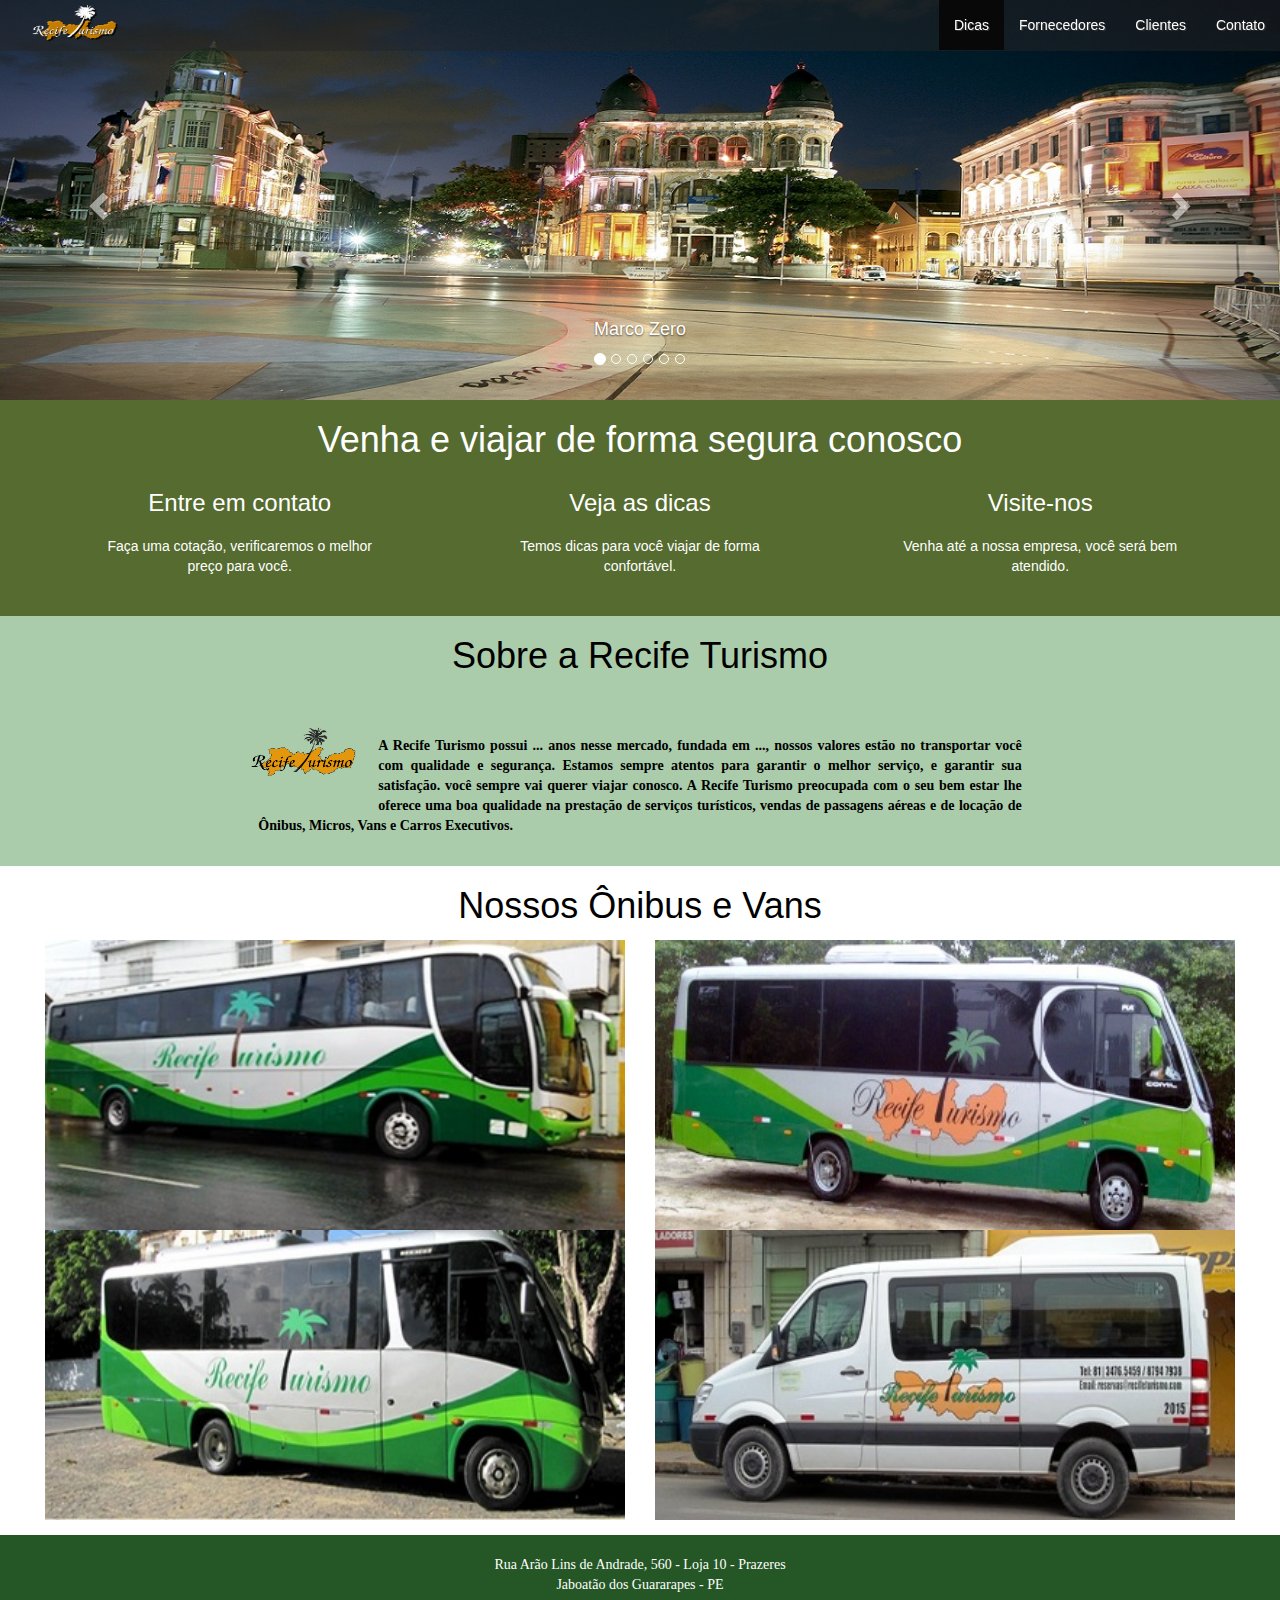
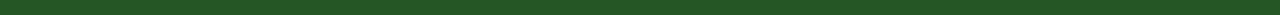
<file: web/index.html>
<!DOCTYPE html>
<html lang="en">
<head>
  <title>Recife Turismo</title>
  <meta charset="utf-8">
  
  <link rel="stylesheet" href="bootstrap/css/bootstrap.css"> 
  <link rel="stylesheet" href="css/padrao.css">	 
  <link rel="stylesheet" href="css/index.css">
  
  <script src="https://ajax.googleapis.com/ajax/libs/jquery/1.12.4/jquery.min.js"></script>
  <script src="https://maxcdn.bootstrapcdn.com/bootstrap/3.3.7/js/bootstrap.min.js"></script>
  
</head>

<body>
 <header>
<!-- inicio da nav bar-->
 <nav class="navbar navbar-inverse navbar-fixed-top ">
  <div class="container-fluid">
    <div class="navbar-header">
      <button type="button" class="navbar-toggle" data-toggle="collapse" data-target="#myNavbar">
        <span class="icon-bar"></span>
        <span class="icon-bar"></span>
        <span class="icon-bar"></span>
      </button>
      <a class="navbar-brand" href="#"><img src="imagens/logorecifetu.png"  id="logo"></a>
    </div>
    <div class="collapse navbar-collapse" id="myNavbar">
      <ul class="nav navbar-nav navbar-right">
        <li class="active"><a href="dicas.html" id="ida">Dicas</a></li>
        <li><a href="fornecedores.html" id="ida">Fornecedores</a></li>
        <li><a href="clientes.html" id="ida">Clientes</a></li>
        <li><a href="contato.html" id="ida">Contato</a></li>
      </ul>
    </div>
  </div>
</nav>
<!-- fim da nav bar-->

<!-- inicio do Carousel-->


<div id="myCarousel" class="carousel slide">
    <ol class="carousel-indicators">
        <li data-target="#myCarousel" data-slide-to="0" class="active" contenteditable="false"></li>
        <li data-target="#myCarousel" data-slide-to="1" class="" contenteditable="false"></li>
        <li data-target="#myCarousel" data-slide-to="2" class="" contenteditable="false"></li>
        <li data-target="#myCarousel" data-slide-to="3" class="" contenteditable="false"></li>
	<li data-target="#myCarousel" data-slide-to="4" class="" contenteditable="false"></li>
	<li data-target="#myCarousel" data-slide-to="5" class="" contenteditable="false"></li>
    </ol>
    <div class="carousel-inner">
        <div class="item active" style="">
            <img src="imagens/marco0.jpg" alt="Marco Zero" class="">
            <div class="carousel-caption">
                <h4 class="">Marco Zero</h4>

                
            </div>
        </div>
        <div class="item ">
            <img src="imagens/13415158.jpg" alt="Patio-Sao-Pedro" class="">
            <div class="carousel-caption">
                <h4 class="">Pátio de São Pedro</h4>

            </div>
        </div>
        <div class="item" style="">
            <img src="imagens/43003169.jpg" alt="Caranguejo" class="">
            <div class="carousel-caption">
                <h4 class="">Caranguejo Rua da Aurora</h4>

            </div>
        </div>
        <div class="item" style="">
            <img src="imagens/ruadaaurora.jpg" alt="Rua-Aurora" class="">
            <div class="carousel-caption">
                <h4 class="">Rua da Aurora</h4>

            </div>
        </div>
   <div class="item" style="">
            <img src="imagens/top.JPG" alt="onibus" class="">
            <div class="carousel-caption">
                <h4 class="">Ônibus Recife Turismo</h4>

            </div>
        </div>
   <div class="item" style="">
            <img src="imagens/Joaocabral.jpg" alt="JoaoCabral" class="">
            <div class="carousel-caption">
                <h4 class="">Escultura Joao Cabral</h4>

            </div>
        </div>
    </div>    
    
    <a class="left carousel-control" href="#myCarousel" data-slide="prev">
        <span class="glyphicon glyphicon-chevron-left"></span>
    </a>

    <a class="right carousel-control" href="#myCarousel" data-slide="next">
        <span class="glyphicon glyphicon-chevron-right"></span>
    </a>
</div>
<!-- fim do carousel-->
 </header>

<section class="container-fluid" id="section1">
  	<h1 class="text-center v-center">Venha e viajar de forma segura conosco</h1>
 	
  	<div class="row">
      <div class="row">
          <div class="col-sm-4">
            <div class="row">
              <div class="col-sm-10 col-sm-offset-2 text-center"><h3>Entre em contato</h3><p>Faça uma cotação, verificaremos o melhor preço para você.</p><i class="fa fa-cog fa-5x"></i></div>
            </div>
          </div>
          <div class="col-sm-4 text-center">
            <div class="row">
              <div class="col-sm-10 col-sm-offset-1 text-center"><h3>Veja as dicas</h3><p>Temos dicas para você viajar de forma confortável.</p><i class="fa fa-user fa-5x"></i></div>
            </div>
          </div>
          <div class="col-sm-4 text-center">
            <div class="row">
              <div class="col-sm-10 text-center"><h3>Visite-nos</h3><p>Venha até a nossa empresa, você será bem atendido.</p><i class="fa fa-mobile fa-5x"></i></div>
            </div>
          </div>
      </div><!--/row-->
    <div class="row"><br></div>
  </div><!--/container-->
</section>

<section class="container-fluid" id="section2">
  <div class="row">
  	<div class="col-sm-8 col-sm-offset-2 text-center">
        <h1>Sobre a Recife Turismo</h1>
        <br><img src="imagens/logorecifet.png"  id="logo1">
<p id="texto1">    A Recife Turismo possui ... anos nesse mercado, fundada em ..., nossos valores estão no transportar você com qualidade e segurança. Estamos sempre atentos para garantir o melhor serviço, e garantir sua satisfação. você sempre vai querer viajar conosco. 
A Recife Turismo preocupada com o seu bem estar lhe oferece uma boa qualidade na  prestação de serviços turísticos, vendas de passagens aéreas e de locação de Ônibus, Micros, Vans e Carros Executivos.</p>
      	
    </div>
  </div>
</section>
<section class="container-fluid text-center v-center" id="section3">
 <h1 id="idh">Nossos Ônibus e Vans</h1>

 <!--inicio do ligthdm-->
<div class="row" id="ftonibus">
  <div class="column col-md-6">
    <img src="imagens/onibuslado1.jpg" style="width:100%" class=" img-responsive">
  </div>
  <div class="column col-md-6">
    <img src="imagens/micro27lado.jpg" style="width:100%"  class=" img-responsive">
  </div> 
  <div class="column col-md-6">
    <img src="imagens/micro27ladoexe.jpg" style="width:100%"  class=" img-responsive">
  </div>
  <div class="column col-md-6">
    <img src="imagens/vanlado.jpg" style="width:100%"  class=" img-responsive">
  </div>
</div>

</section>

<footer class="container-fluid text-center">
  <p>Rua Arão Lins de Andrade, 560 - Loja 10 - Prazeres </br>Jaboatão dos Guararapes - PE </p>
</footer>

</body>
</html>
</file>
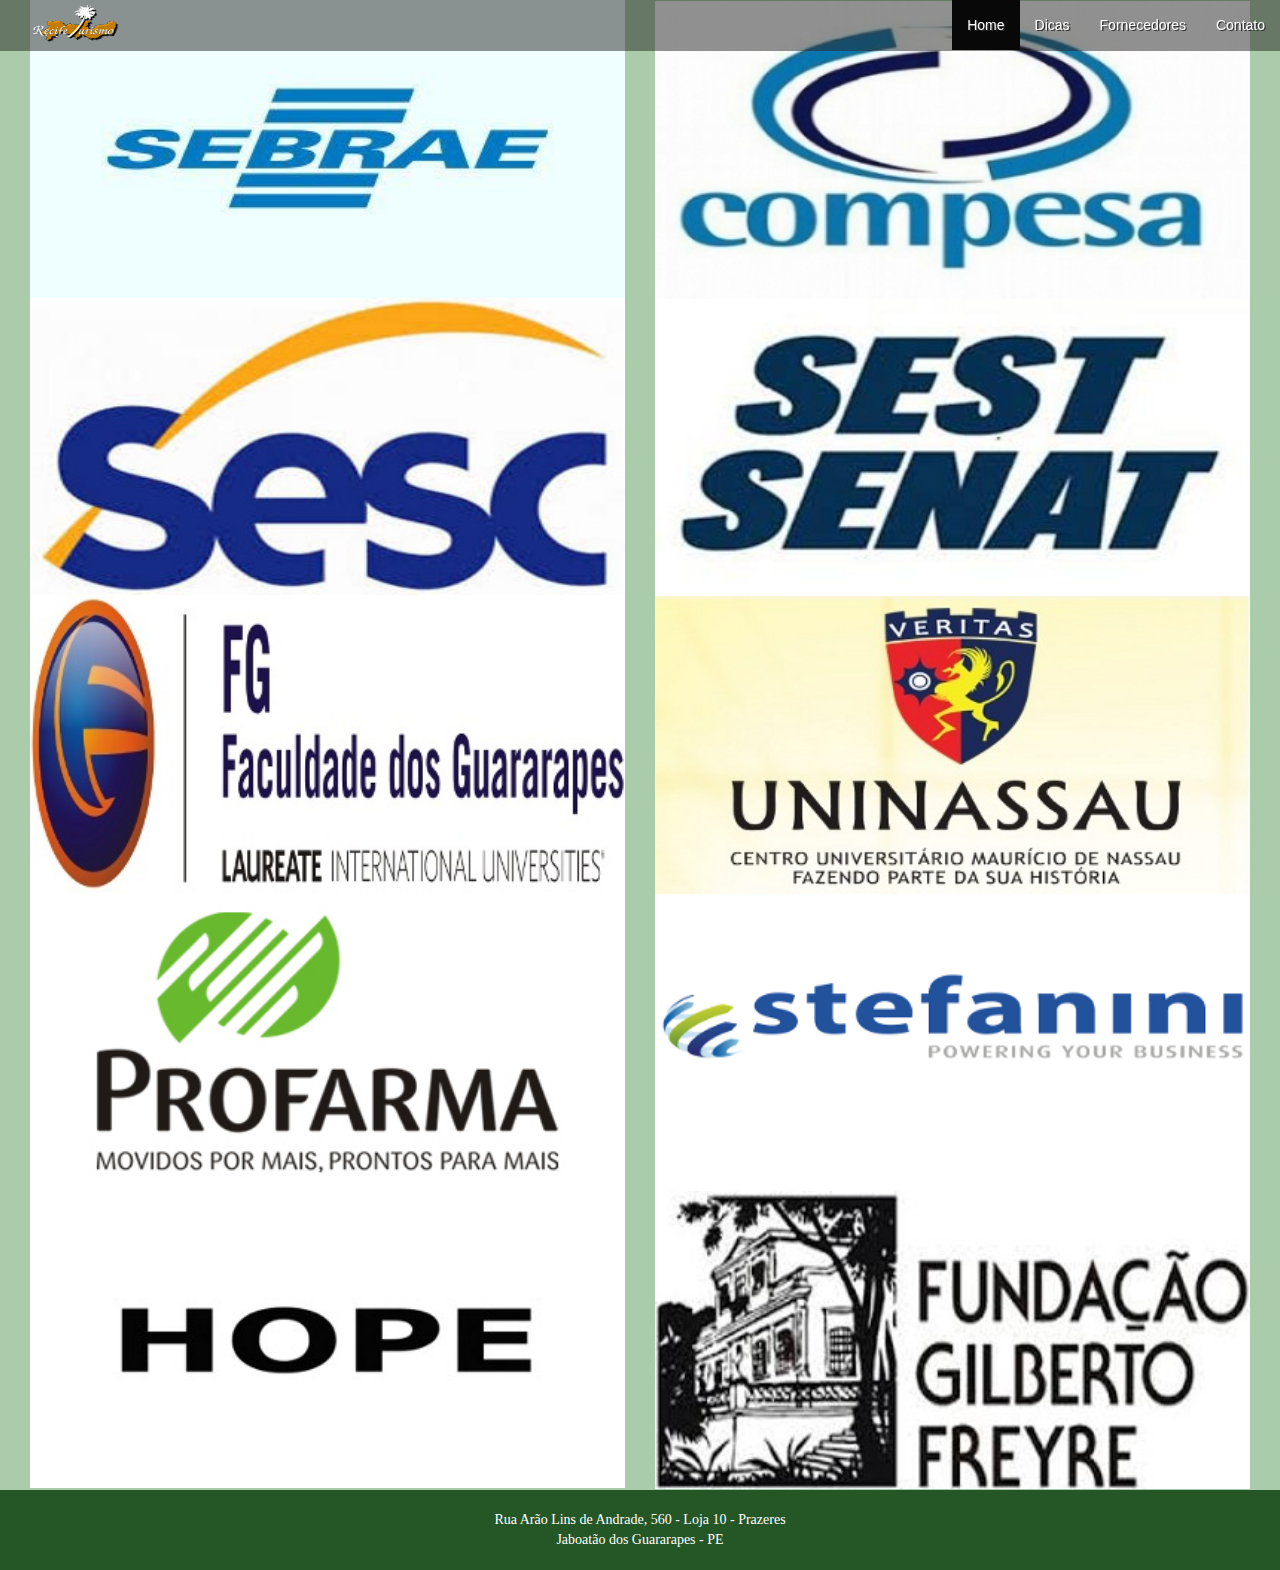
<file: web/clientes.html>
<!DOCTYPE html>
<html lang="en">
<head>
  <title>Recife Turismo</title>
  <meta charset="utf-8">
  <meta name="viewport" content="width=device-width, initial-scale=1">
  <link rel="stylesheet" href="bootstrap/css/bootstrap.css">
  <link rel="stylesheet" href="css/padrao.css">
  <link rel="stylesheet" href="css/subpadrao.css">
  <script src="https://ajax.googleapis.com/ajax/libs/jquery/1.12.4/jquery.min.js"></script>
  <script src="https://maxcdn.bootstrapcdn.com/bootstrap/3.3.7/js/bootstrap.min.js"></script>
  
</head>
<body>
<!-- inicio da nav bar-->
 <nav class="navbar navbar-inverse navbar-fixed-top ">
  <div class="container-fluid">
    <div class="navbar-header">
      <button type="button" class="navbar-toggle" data-toggle="collapse" data-target="#myNavbar">
        <span class="icon-bar"></span>
        <span class="icon-bar"></span>
        <span class="icon-bar"></span>
      </button>
      <a class="navbar-brand" href="#"><img src="imagens/logorecifetu.png" id="logo"></a>
    </div>
    <div class="collapse navbar-collapse" id="myNavbar">
      <ul class="nav navbar-nav navbar-right">
        <li class="active"><a href="index.html" id="ida">Home</a></li>
        <li><a href="dicas.html" id="ida">Dicas</a></li>
        <li><a href="fornecedores.html" id="ida">Fornecedores</a></li>
        <li><a href="contato.html" id="ida">Contato</a></li>
      </ul>
    </div>
  </div>
</nav>
<!-- fim da nav bar-->

<section class="container-fluid text-center" id="idsection">
<div class="col-md-6" >
  <img src="imagens/Sebrae.jpg" class="img-responsive" alt="Imagem Responsiva">
  <img src="imagens/SESC.jpg" class="img-responsive" alt="Imagem Responsiva">
  <img src="imagens/logojpg.jpg" class="img-responsive" alt="Imagem Responsiva">
  <img src="imagens/profarma.jpg" class="img-responsive" alt="Imagem Responsiva">
  <img src="imagens/hope.jpg" class="img-responsive" alt="Imagem Responsiva">

  </div>
  <div class="col-md-6">
  </div>
  <div class="col-md-6">
  <img src="imagens/compesa.jpg" class="img-responsive" alt="Imagem Responsiva">
  <img src="imagens/sestsenat.jpg" class="img-responsive" alt="Imagem Responsiva">
  <img src="imagens/logo-UNINASSAU.jpg" class="img-responsive" alt="Imagem Responsiva">
  <img src="imagens/Stefanini-logo.png" class="img-responsive" alt="Imagem Responsiva">
  <img src="imagens/fundacao.jpg" class="img-responsive" alt="Imagem Responsiva">


  </div>
  <div class="col-md-6">
  </div>

</section>

<footer class="container-fluid text-center">
  <p>Rua Arão Lins de Andrade, 560 - Loja 10 - Prazeres </br>Jaboatão dos Guararapes - PE </p>
</footer>

</body>
</html>
</file>
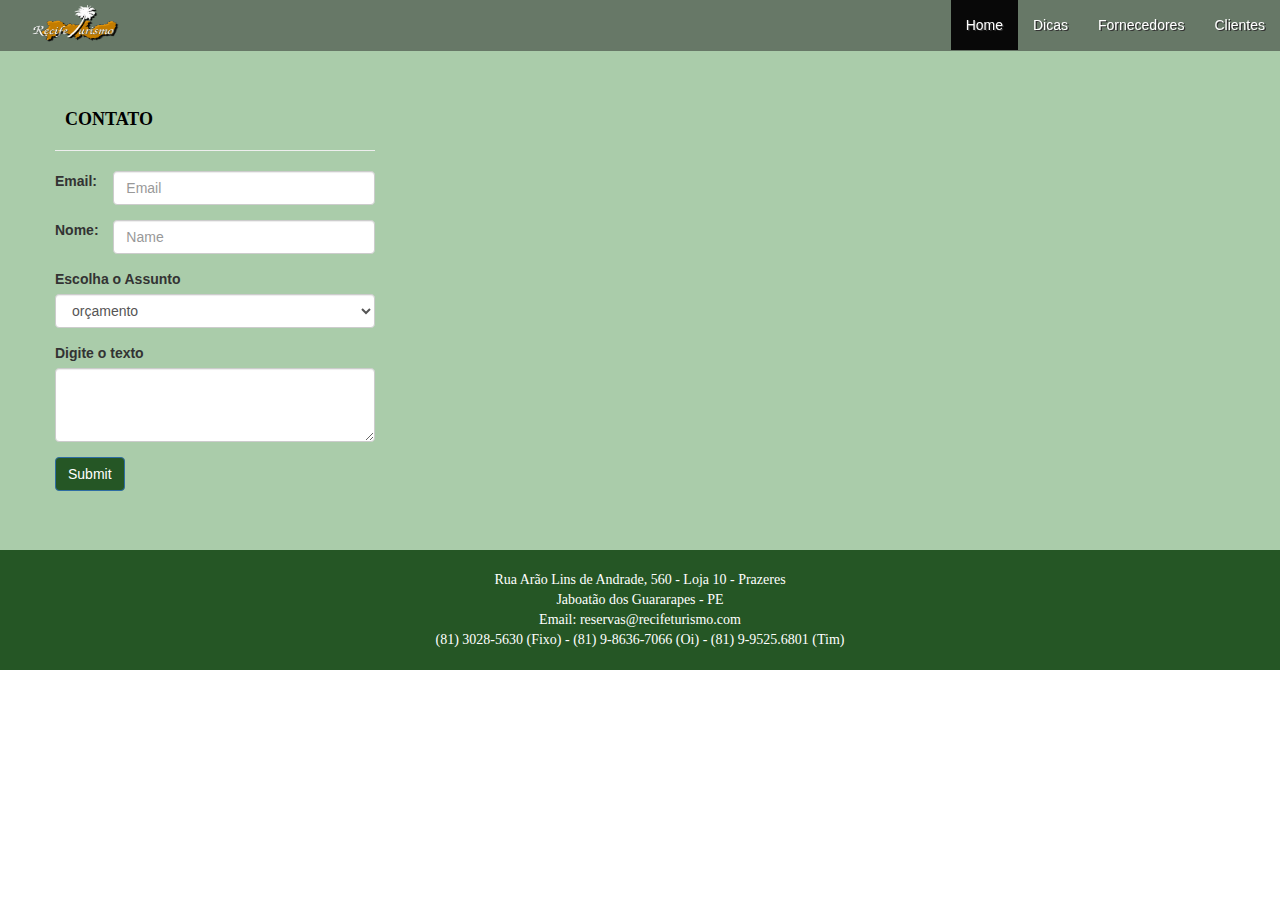
<file: web/contato.html>
<!DOCTYPE html>
<html lang="en">
<head>
  <title>Recife Turismo</title>
  <meta charset="utf-8">
  <meta name="viewport" content="width=device-width, initial-scale=1">
  <link rel="stylesheet" href="bootstrap/css/bootstrap.css">
  <link rel="stylesheet" href="css/padrao.css">
  <link rel="stylesheet" href="css/form.css">
  <link rel="stylesheet" href="css/subpadrao.css">
  <script src="https://ajax.googleapis.com/ajax/libs/jquery/1.12.4/jquery.min.js"></script>
  <script src="https://maxcdn.bootstrapcdn.com/bootstrap/3.3.7/js/bootstrap.min.js"></script>
 
</head>
<body>
<!-- inicio da nav bar-->
 <nav class="navbar navbar-inverse navbar-fixed-top ">
  <div class="container-fluid">
    <div class="navbar-header">
      <button type="button" class="navbar-toggle" data-toggle="collapse" data-target="#myNavbar">
        <span class="icon-bar"></span>
        <span class="icon-bar"></span>
        <span class="icon-bar"></span>
      </button>
      <a class="navbar-brand" href="#"><img src="imagens/logorecifetu.png" id="logo"></a>
    </div>
    <div class="collapse navbar-collapse" id="myNavbar">
      <ul class="nav navbar-nav navbar-right">
        <li class="active"><a href="index.html" id="ida">Home</a></li>
        <li><a href="dicas.html" id="ida">Dicas</a></li>
        <li><a href="fornecedores.html" id="ida">Fornecedores</a></li>
        <li><a href="clientes.html" id="ida">Clientes</a></li>
      </ul>
    </div>
  </div>
</nav>
<!-- fim da nav bar-->
<section class="container-fluid " id="idsection" > 
<div class="form ">
<form>

 <h4 class="text-uppercase">Contato</h4><hr>
                               
    <div class="form-group row">
      <label for="inputEmail3" class="col-sm-2 col-form-label">Email:</label>
      <div class="col-sm-10">
        <input type="email" class="form-control" id="inputEmail3" placeholder="Email">
      </div>
    </div>
    <div class="form-group row">
      <label for="name" class="col-sm-2 col-form-label">Nome:</label>
      <div class="col-sm-10">
        <input type="text" class="form-control" id="inputPassword3" placeholder="Name">
      </div>
    </div>
    <div class="form-group">
    <label for="exampleSelect1">Escolha o Assunto</label>
    <select class="form-control" id="exampleSelect1">
      <option>orçamento</option>
      <option>sugestoes</option>
      <option>reclamaçoes</option>
      <option>elogios</option>
      <option>outros</option>
    </select>
  </div>
  <div class="form-group ">
    <label for="exampleTextarea">Digite o texto</label>
    <textarea class="form-control" id="exampleTextarea" rows="3"></textarea>
  </div>
  <button type="submit" class="btn btn-primary" id="sub">Submit</button>
</form>
 
</section>

<footer class="container-fluid text-center">
  <p>Rua Arão Lins de Andrade, 560 - Loja 10 - Prazeres </br>Jaboatão dos Guararapes - PE </br>
  Email: reservas@recifeturismo.com</br>(81) 3028-5630 (Fixo) - (81) 9-8636-7066 (Oi) - (81) 9-9525.6801 (Tim)
  </p>   

</footer>

</body>
</html>
</file>
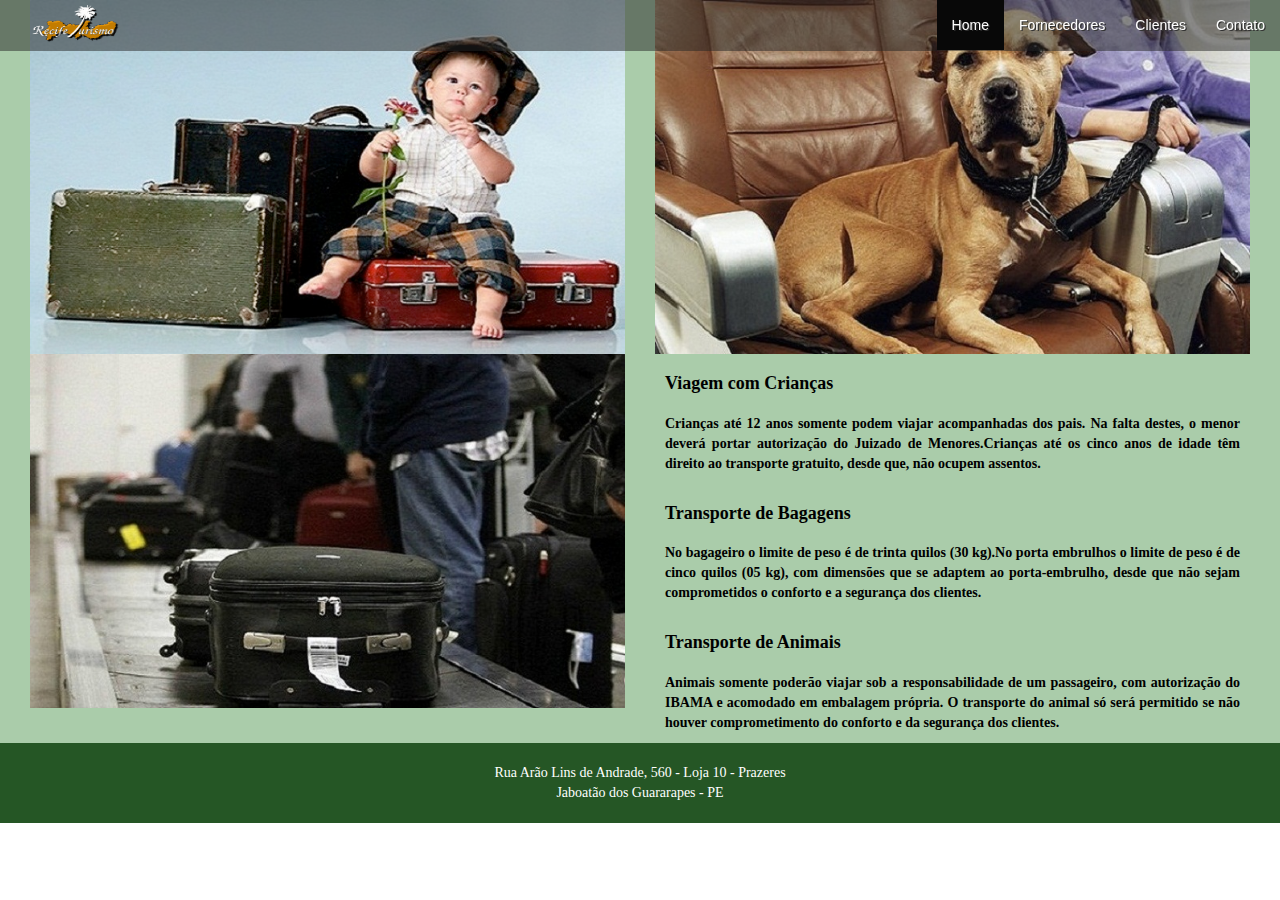
<file: web/dicas.html>
<!DOCTYPE html>
<html lang="en">
<head>
  <title>Recife Turismo</title>
  <meta charset="utf-8">
  <meta name="viewport" content="width=device-width, initial-scale=1">
  <link rel="stylesheet" href="bootstrap/css/bootstrap.css">
  <link rel="stylesheet" href="css/padrao.css">
  <link rel="stylesheet" href="css/subpadrao.css">
  <script src="https://ajax.googleapis.com/ajax/libs/jquery/1.12.4/jquery.min.js"></script>
  <script src="https://maxcdn.bootstrapcdn.com/bootstrap/3.3.7/js/bootstrap.min.js"></script>
 
</head>
<body>
<!-- inicio da nav bar-->
 <nav class="navbar navbar-inverse navbar-fixed-top ">
  <div class="container-fluid">
    <div class="navbar-header">
      <button type="button" class="navbar-toggle" data-toggle="collapse" data-target="#myNavbar">
        <span class="icon-bar"></span>
        <span class="icon-bar"></span>
        <span class="icon-bar"></span>
      </button>
      <a class="navbar-brand" href="#"><img src="imagens/logorecifetu.png" id="logo"></a>
    </div>
    <div class="collapse navbar-collapse" id="myNavbar">
      <ul class="nav navbar-nav navbar-right">
        <li class="active"><a href="index.html" id="ida">Home</a></li>
        <li><a href="fornecedores.html" id="ida">Fornecedores</a></li>
        <li><a href="clientes.html" id="ida">Clientes</a></li>
        <li><a href="contato.html" id="ida">Contato</a></li>
      </ul>
    </div>
  </div>
</nav>
<!-- fim da nav bar-->

<section class="container-fluid text-center" id="idsection">
<div class="col-md-6">
  <img src="imagens/viagem-com-as-criancas.jpg" class="img-responsive" alt="Imagem Responsiva">
  <img src="imagens/transportebagagem.jpg" class="img-responsive" alt="Imagem Responsiva">
  </div>
  <div class="col-md-6">
  <img src="imagens/transportedeanimais.jpg" class="img-responsive" alt="Imagem Responsiva">
  <h4 id="idh5">Viagem com Crianças </h4>
<p id="texto">Crianças até 12 anos somente podem viajar acompanhadas dos pais. Na falta destes, o menor deverá portar autorização do Juizado de Menores.Crianças até os cinco anos de idade têm direito ao transporte gratuito, desde que, não ocupem assentos.</p>

<h4>Transporte de Bagagens</h4>
<p id="texto">No bagageiro o limite de peso é de trinta quilos (30 kg).No porta embrulhos o limite de peso é de cinco quilos (05 kg), com dimensões que se adaptem ao porta-embrulho, desde que não sejam comprometidos o conforto e a segurança dos clientes.</p>
 <h4 id="transporte">Transporte de Animais</h4>
 <p id="texto">Animais somente poderão viajar sob a responsabilidade de um passageiro, com autorização do IBAMA e acomodado em embalagem própria. O transporte do animal só será permitido se não houver comprometimento do conforto e da segurança dos clientes.</p>
  </div>

</section>

<footer class="container-fluid text-center">
  <p>Rua Arão Lins de Andrade, 560 - Loja 10 - Prazeres </br>Jaboatão dos Guararapes - PE </p>
</footer>

</body>
</html>
</file>
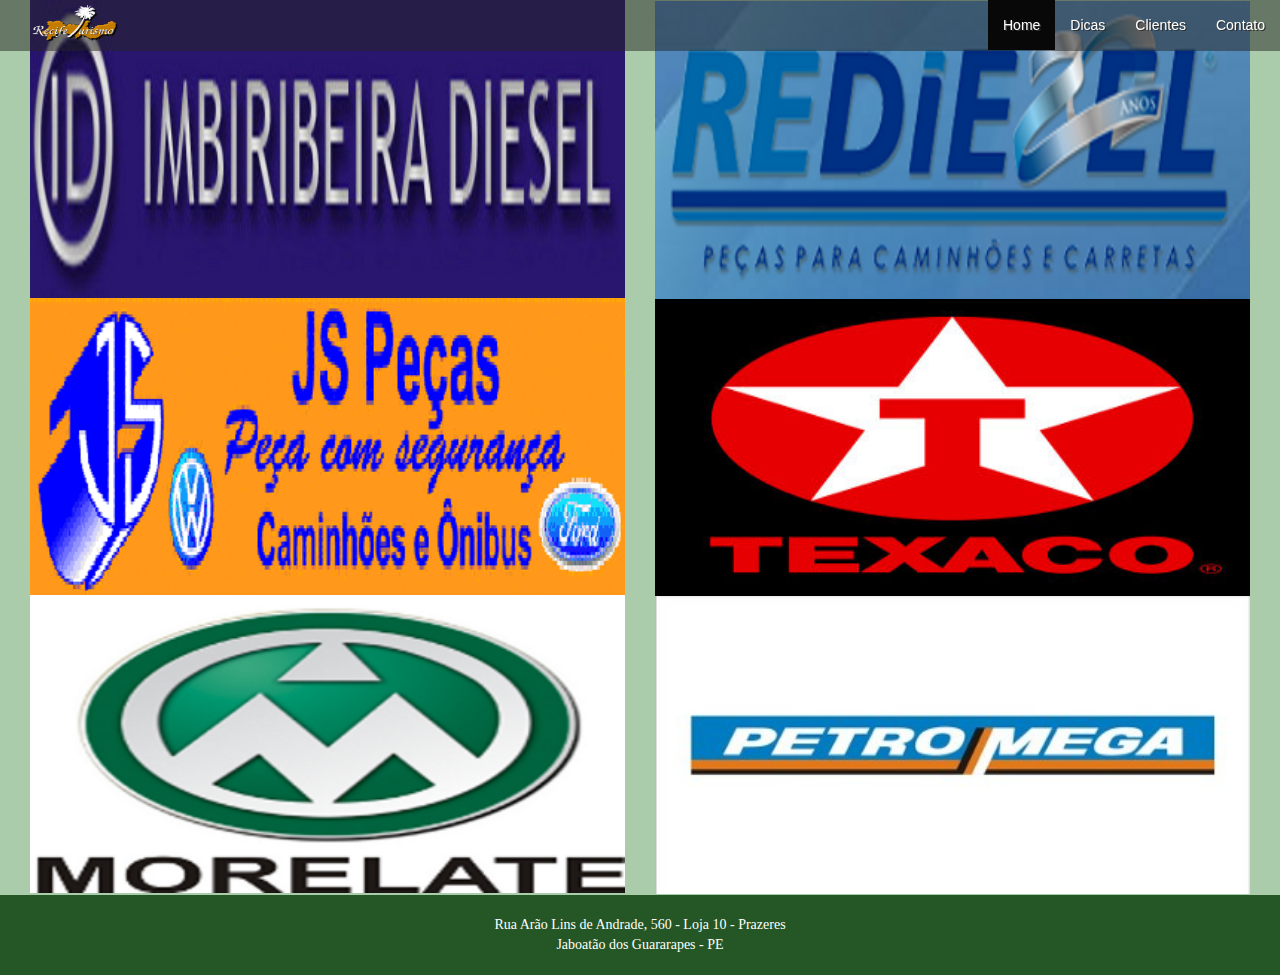
<file: web/fornecedores.html>
<!DOCTYPE html>
<html lang="en">
<head>
  <title>Recife Turismo</title>
  <meta charset="utf-8">
  <meta name="viewport" content="width=device-width, initial-scale=1">
  <link rel="stylesheet" href="bootstrap/css/bootstrap.css">
  <link rel="stylesheet" href="css/padrao.css">
  <link rel="stylesheet" href="css/subpadrao.css">
  <script src="https://ajax.googleapis.com/ajax/libs/jquery/1.12.4/jquery.min.js"></script>
  <script src="https://maxcdn.bootstrapcdn.com/bootstrap/3.3.7/js/bootstrap.min.js"></script>
  
</head>
<body>
<!-- inicio da nav bar-->
 <nav class="navbar navbar-inverse navbar-fixed-top ">
  <div class="container-fluid">
    <div class="navbar-header">
      <button type="button" class="navbar-toggle" data-toggle="collapse" data-target="#myNavbar">
        <span class="icon-bar"></span>
        <span class="icon-bar"></span>
        <span class="icon-bar"></span>
      </button>
      <a class="navbar-brand" href="#"><img src="imagens/logorecifetu.png" id="logo"></a>
    </div>
    <div class="collapse navbar-collapse" id="myNavbar">
      <ul class="nav navbar-nav navbar-right">
        <li class="active"><a href="index.html" id="ida">Home</a></li>
        <li><a href="dicas.html" id="ida">Dicas</a></li>
        <li><a href="clientes.html" id="ida">Clientes</a></li>
        <li><a href="contato.html" id="ida">Contato</a></li>
      </ul>
    </div>
  </div>
</nav>
<!-- fim da nav bar-->

<section class="container-fluid text-center" id="idsection">
<div class="col-md-6">
  <img src="imagens/imbiribeira.jpg" class="img-responsive" alt="Imagem Responsiva">
  <img src="imagens/js.gif" class="img-responsive" alt="Imagem Responsiva">
  <img src="imagens/MORELATE.png" class="img-responsive" alt="Imagem Responsiva">
  </div>
  <div class="col-md-6">
  </div>
  <div class="col-md-6">
  <img src="imagens/rediesel.png" class="img-responsive" alt="Imagem Responsiva">
  <img src="imagens/texaco.jpg" class="img-responsive" alt="Imagem Responsiva">
  <img src="imagens/Petromega.jpg" class="img-responsive" alt="Imagem Responsiva">
  </div>
  <div class="col-md-6">
  </div>
</section>

<footer class="container-fluid text-center">
  <p>Rua Arão Lins de Andrade, 560 - Loja 10 - Prazeres </br>Jaboatão dos Guararapes - PE </p>
</footer>

</body>
</html>
</file>
<file: web/css/padrao.css>
/*cor da letra do menu*/
#ida{
    color:white;
}

/*configurações do navbar transparente*/

 .navbar-inverse{ 
    background:transparent;
   text-shadow: 0.1em 0.1em #333;
    background: rgba(36,36,36,0.5);
    background-image:none; 
    border-color:transparent; 
  }

#texto{
    margin:10px;
    text-align: justify;
    color: black;
    font-family:"Times New Roman";
    font-weight: bold;
    font-size: 14px;
    margin-top: 20px;

}
/*cor do corpo*/
 #idsection{
    background-color: #aaccaa;
 }

p{
    margin: 20px;
  }

#logo{
    width:90px;
    height: 40px; 
margin:-10px;
margin-left:15px;
  }

footer{
    background-color: #255625;
    color: white;
    font-family:"Times New Roman";
    font-size: 14px;
    
  }
</file>
<file: web/css/index.css>
.carousel-inner > .item > img, .carousel-inner > .item > a > img {
        display: block;
        height: 400px;
        min-width: 100%;
        width: 100%;
        max-width: 100%;
        line-height: 1;
    }
  #section1{
background-color:#556B2F;
color:white;

}
#section2{
background-color: #aaccaa;
color:black;

}

#section3{
background-color: white;
color:black;

}
#ftonibus{
margin :15px;
}
  #texto1{
    text-align: justify;
    color: black;
    font-family:"Times New Roman";
    margin: 30px;
    font-weight: bold;
    font-size: 14px;

  }
 
  #idh3{
    margin: 40px;
    font-family:"Times New Roman";
    color: black;
  }

#logo1{
    margin:20px;
   float: left;
   width: 110px;
   height: 55px;
  }
</file>
<file: web/css/subpadrao.css>
h3{
    float: left;
  }
  #idh5{
    margin-top: 20px;
  }
 
  
  h4{
    text-align: justify;
    color: black;
    font-family:"Times New Roman";
    font-weight: bold;
    margin-top: 30px;
    margin-left: 10px;
  }

 img{
      width:700px;
      height: 400px;
     }

#sub{
background-color: #255625;
}
</file>
<file: web/css/form.css>
form{
      margin-top: 80px;
      width: 400px;
      margin-left: 10%;
      margin-right: 10%;
      
  
}
@media screen and (max-width: 600px){
    form{
       margin-left: 5%;
       margin-right: 5%; 
    }
}
@media screen and (max-width: 1000px) and (min-width: 601px){
    form{ 
       margin-left: 20%;
       margin-right: 20%; 
    }
}
.map{
      margin-top: 60px;
      margin-left: 40px;
    
}
.form{
      display: inline-flex;
  
}
section{
height:550px;
}
</file>
